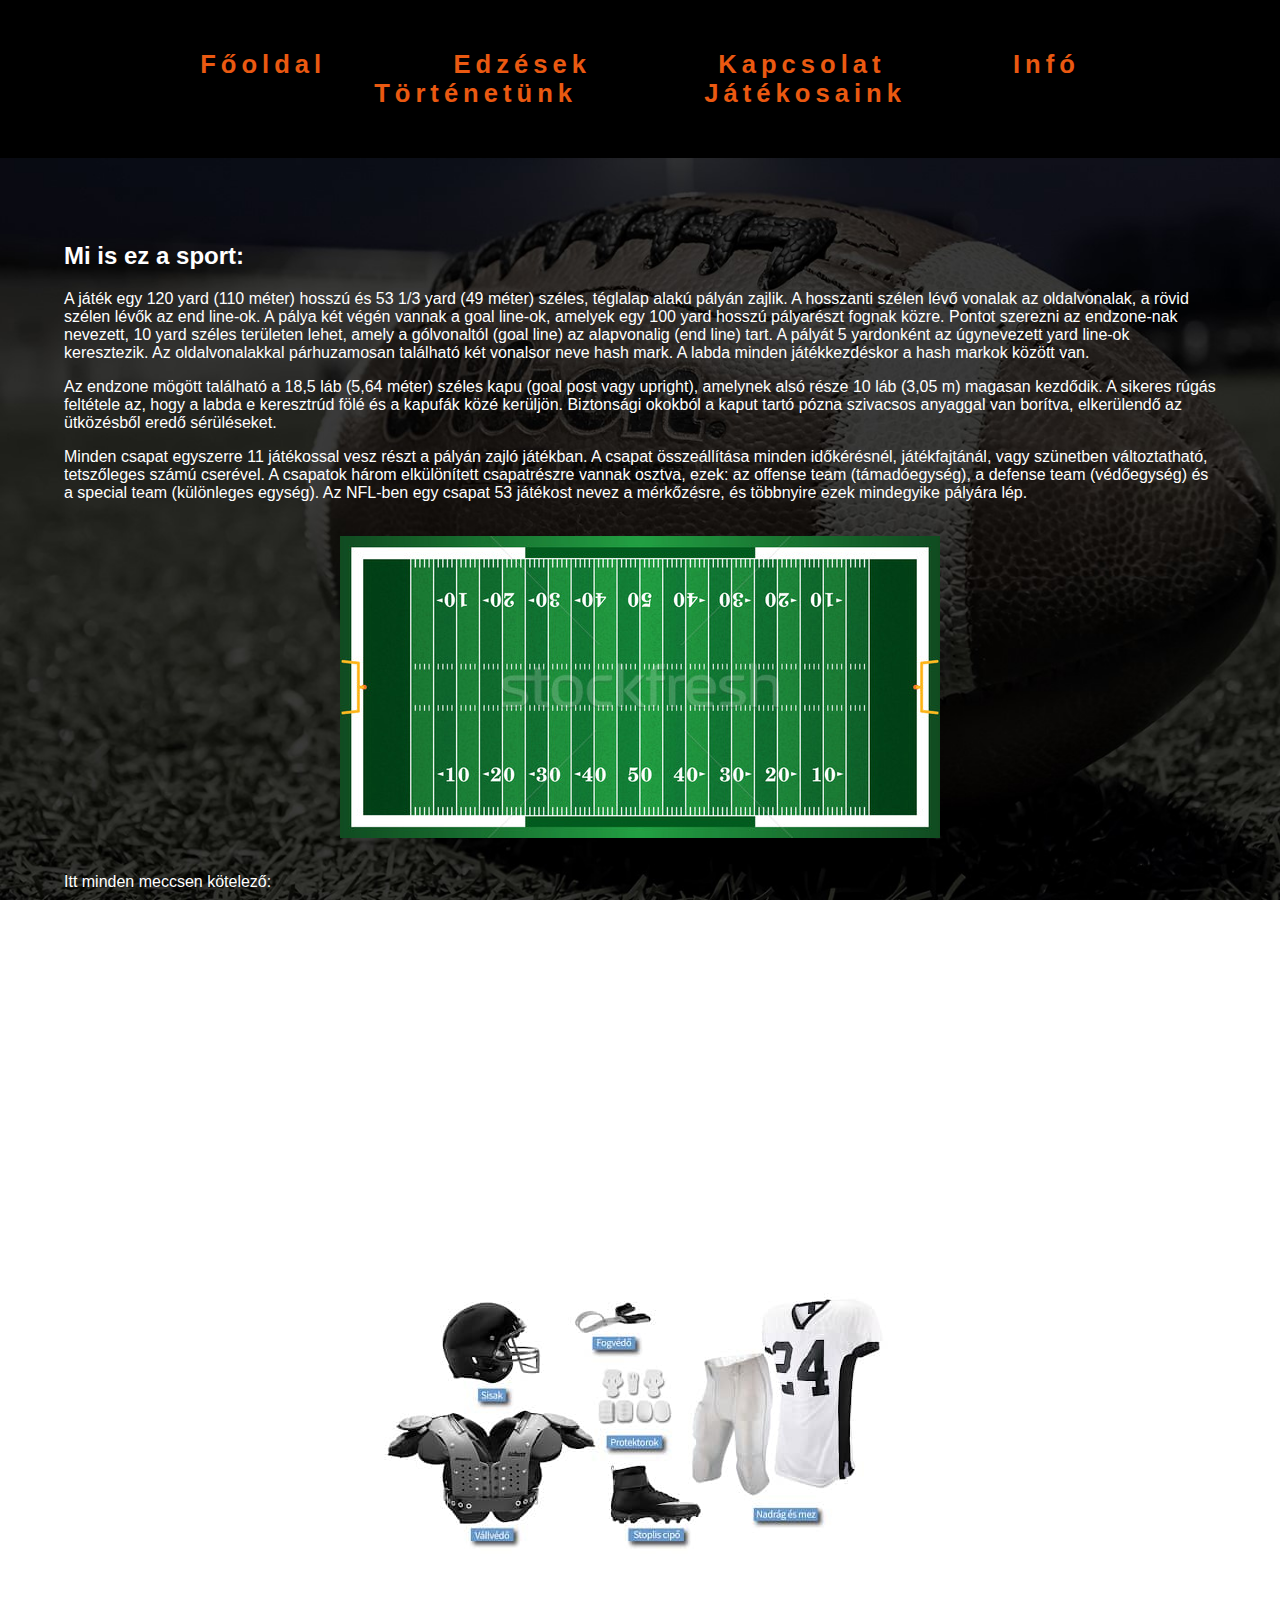
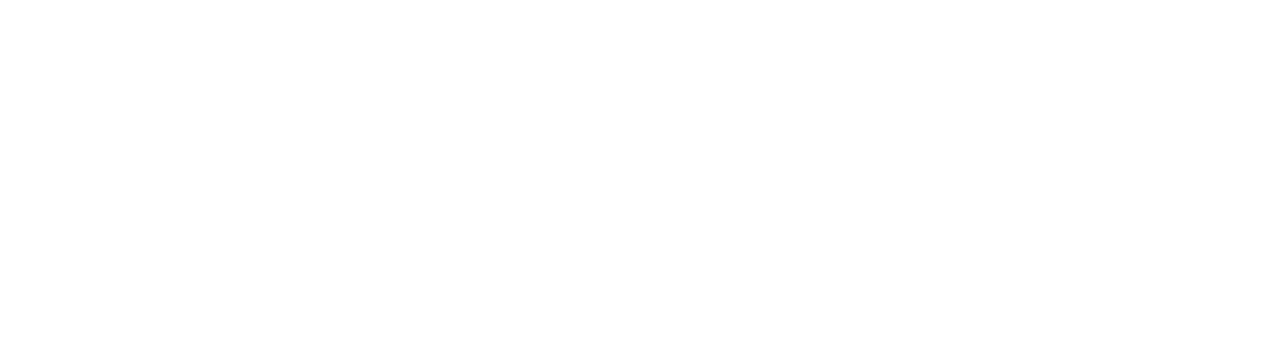
<file: info.html>
<!DOCTYPE html>
<html lang="hu">
<head>
    <meta charset="UTF-8">
    <meta http-equiv="X-UA-Compatible" content="IE=edge">
    <meta name="viewport" content="width=device-width, initial-scale=1.0">
    <link rel="shortcut icon" href="img/logo.jpg" type="image/x-icon">
    <link rel="stylesheet" href="style.css">
    <title>Viharsarki Vitézek</title>
</head>
<body >
    
    
    <header>
        <nav>
            <a href="index.html">Főoldal</a>
            <a href="edzes.html">Edzések</a>
            <a href="kapcs.html">Kapcsolat</a>
            <a href="info.html">Infó</a>
            <a href="tort.html">Történetünk</a>
            <a href="kártyák.html">Játékosaink</a>
            
        </nav>
    </header>
    
    
        

    <div class="torzs">
        <div class="ismerteto">
        <h2>Mi is ez a sport:</h2>
        <p>A játék egy 120 yard (110 méter) hosszú és 53 1/3 yard (49 méter) széles, téglalap alakú pályán zajlik. A hosszanti szélen lévő vonalak az oldalvonalak, a rövid szélen lévők az end line-ok. A pálya két végén vannak a goal line-ok, amelyek egy 100 yard hosszú pályarészt fognak közre. Pontot szerezni az endzone-nak nevezett, 10 yard széles területen lehet, amely a gólvonaltól (goal line) az alapvonalig (end line) tart. A pályát 5 yardonként az úgynevezett yard line-ok keresztezik. Az oldalvonalakkal párhuzamosan található két vonalsor neve hash mark. A labda minden játékkezdéskor a hash markok között van.</p>

            <p>Az endzone mögött található a 18,5 láb (5,64 méter) széles kapu (goal post vagy upright), amelynek alsó része 10 láb (3,05 m) magasan kezdődik. A sikeres rúgás feltétele az, hogy a labda e keresztrúd fölé és a kapufák közé kerüljön. Biztonsági okokból a kaput tartó pózna szivacsos anyaggal van borítva, elkerülendő az ütközésből eredő sérüléseket.</p>
            
            <p>Minden csapat egyszerre 11 játékossal vesz részt a pályán zajló játékban. A csapat összeállítása minden időkérésnél, játékfajtánál, vagy szünetben változtatható, tetszőleges számú cserével. A csapatok három elkülönített csapatrészre vannak osztva, ezek: az offense team (támadóegység), a defense team (védőegység) és a special team (különleges egység). Az NFL-ben egy csapat 53 játékost nevez a mérkőzésre, és többnyire ezek mindegyike pályára lép. </p><br></div>
        
        <center><a href="img/pálya.jpg" target="_blank"> <img class="palya" src="img/pálya.jpg" alt="none"><br></a></center>
        

        
        <div class="felszereles">
        <p>Itt minden meccsen kötelező:</p>
        <ul>
            <li> Sisak</li>
        <li> Fogvédő
        <li> Fogvédő
        <li> Protektor</li>
        <li> Csapatmez</li>
        <li> Protektoros nadrág és</li>
        <li> Stoplis cipő használata.</li></ul>
        
       <center><a href="img/stuff.jpg" target="_blank"> <img class="stuff" src="img/stuff.jpg" alt="none"></a></center>
    </div>
    <center><img class="botton_logo" src="img/VV_felirat_feher.png" alt="none" title="Logó"></center>
    </div>
    </div>

   
</body>

</html>
</file>
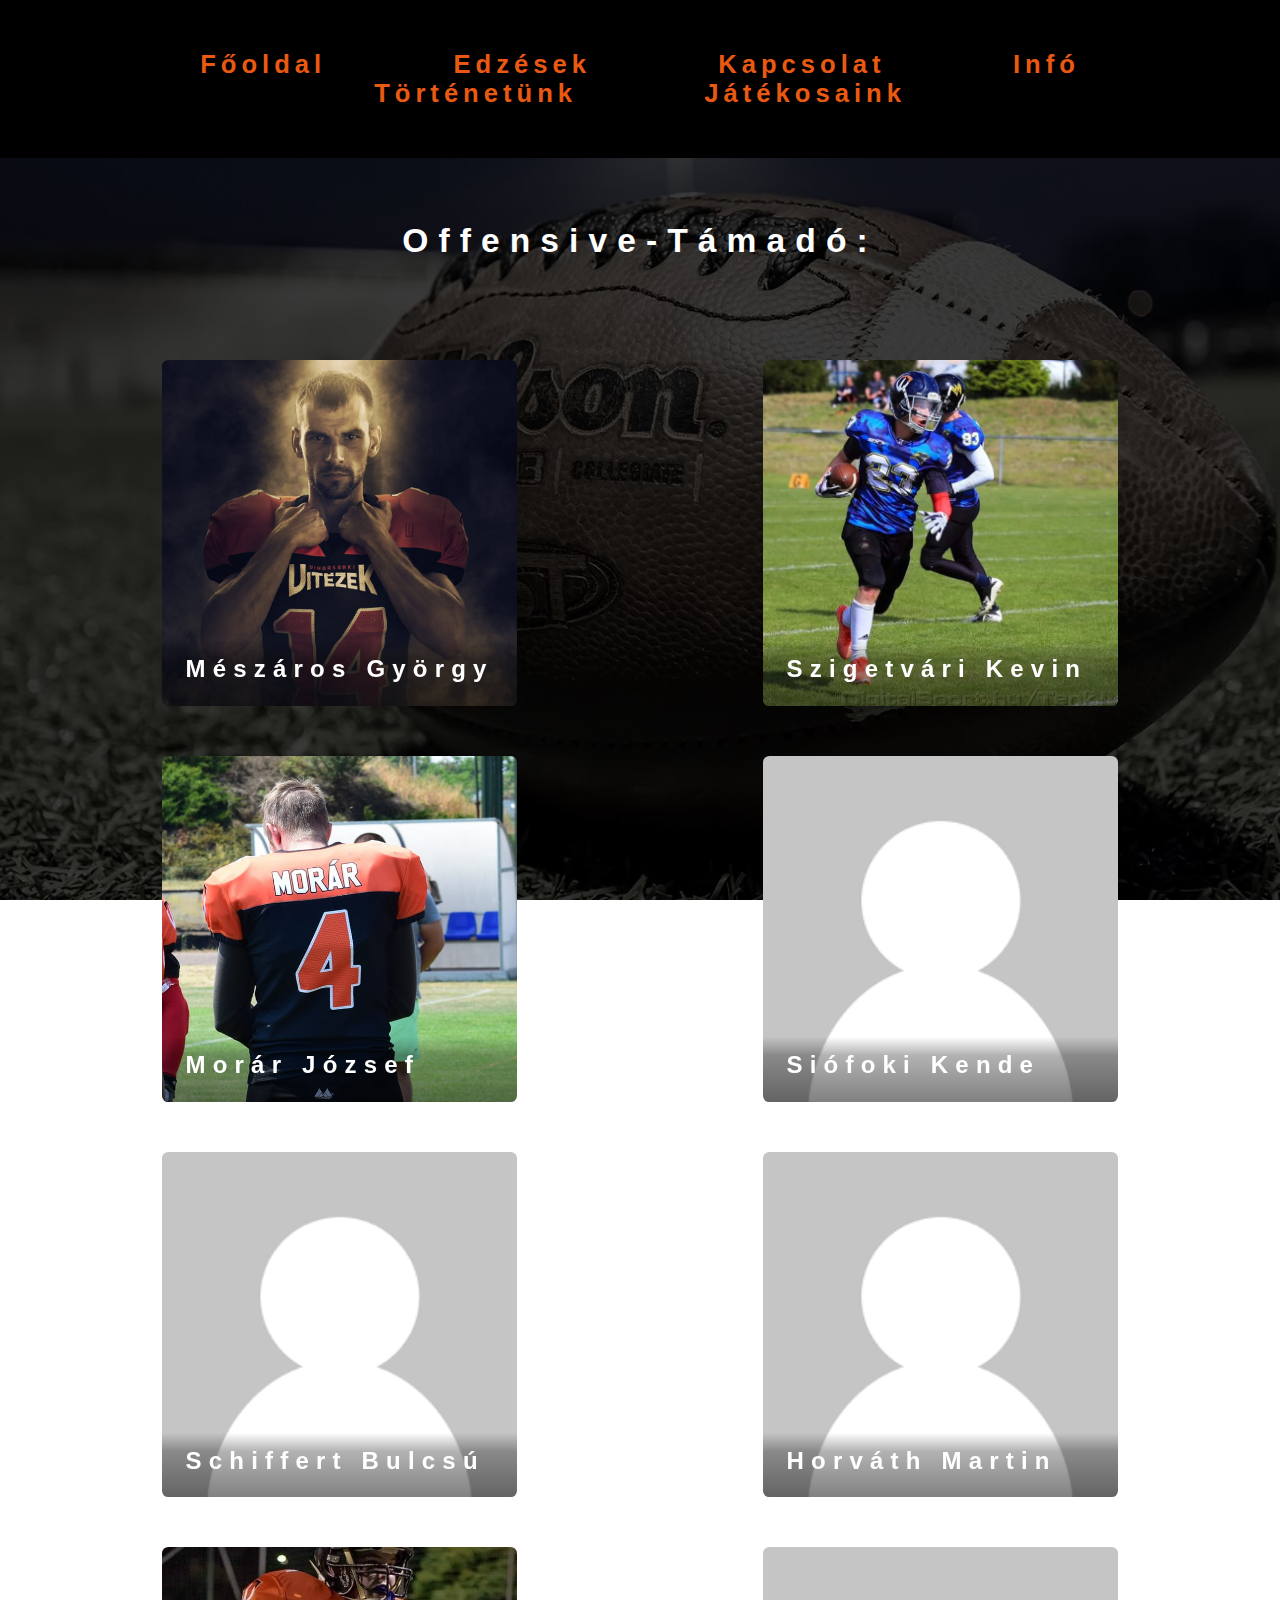
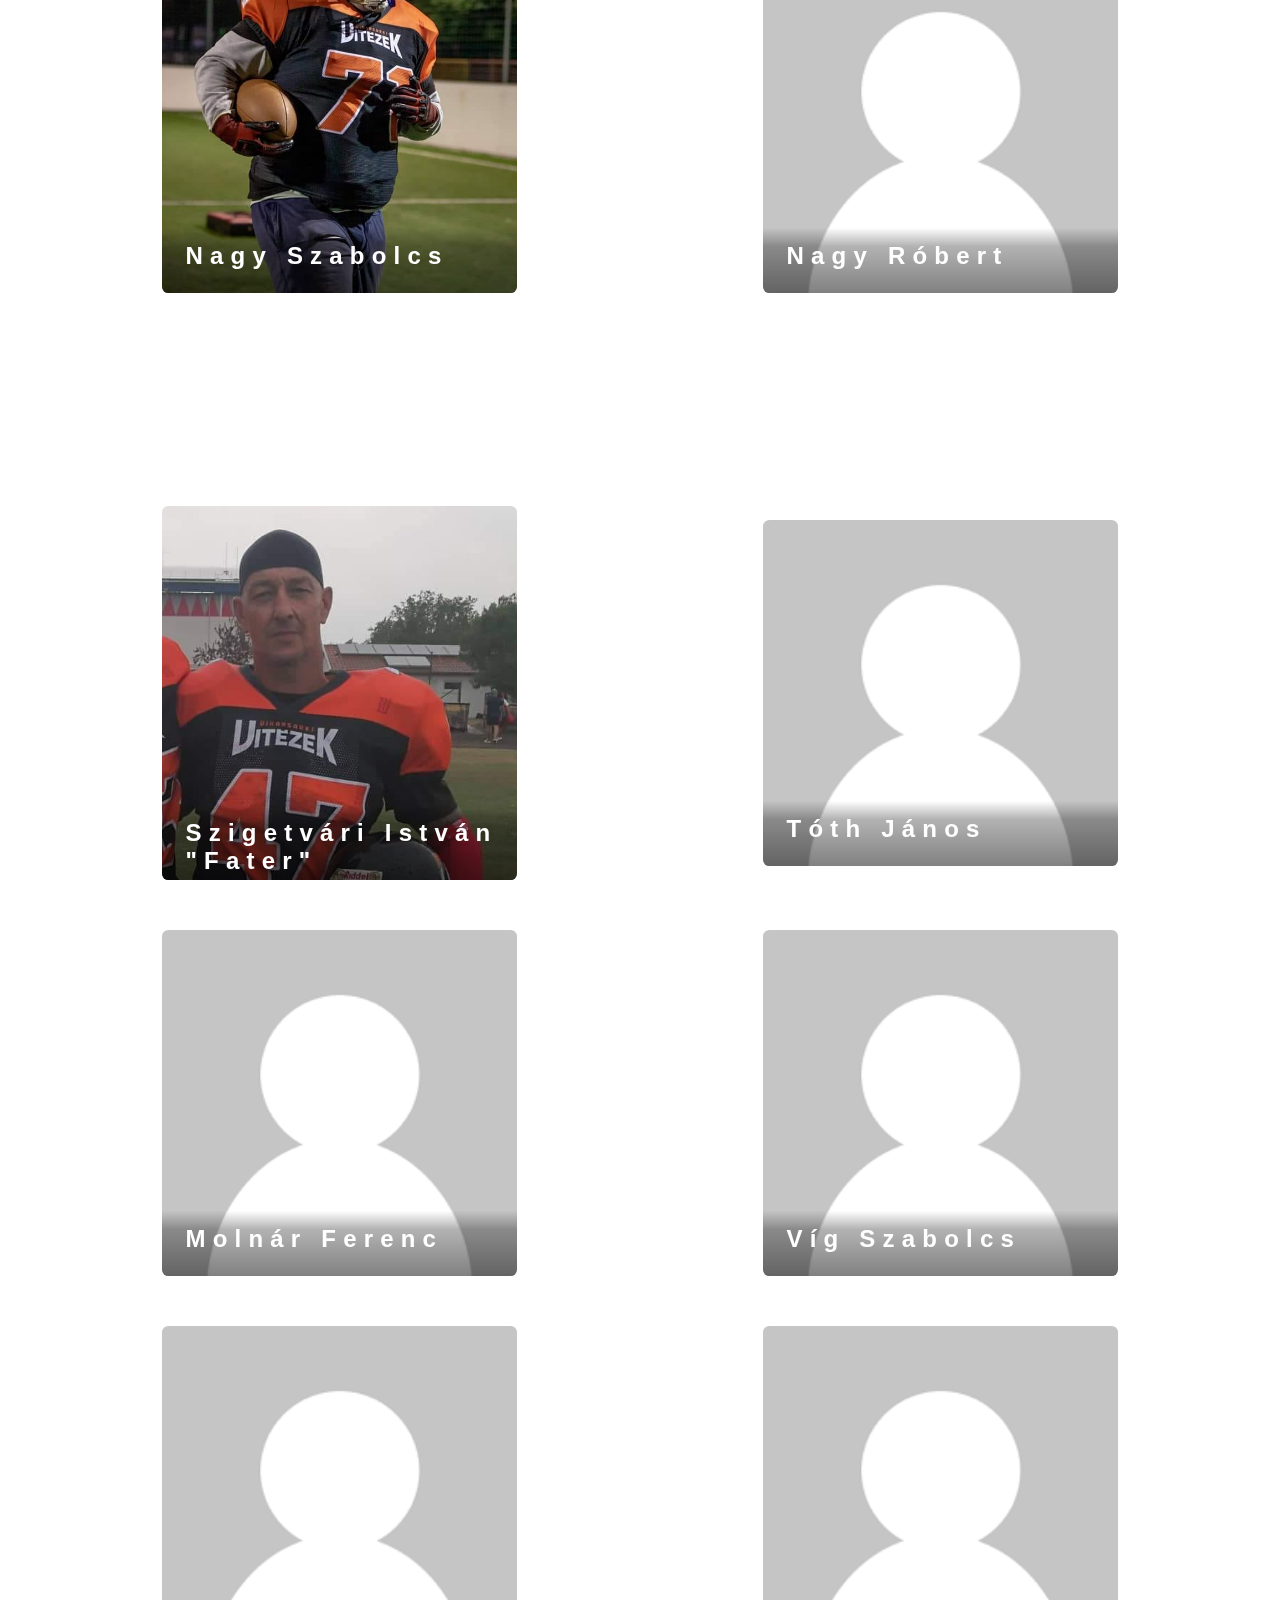
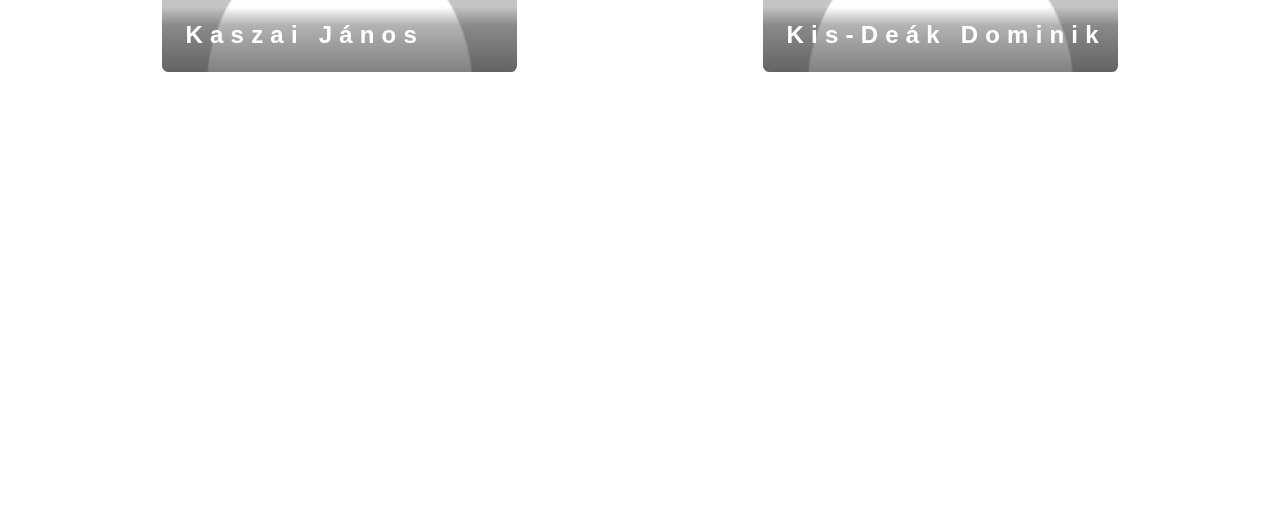
<file: kártyák.html>
<!DOCTYPE html>
<html lang="en">
  <head>
    <meta charset="UTF-8" />
    <meta http-equiv="X-UA-Compatible" content="IE=edge" />
    <meta name="viewport" content="width=device-width, initial-scale=1.0" />
    <link rel="shortcut icon" href="img/logo.jpg" type="image/x-icon">
    <link rel="stylesheet" href="kartyak.css" />
    <link rel="stylesheet" href="style.css">
    
    <title>Viharsarki Vitézek</title>
  </head>
  <body >
   
    
    <header>
      <nav>
        <a href="index.html">Főoldal</a>
        <a href="edzes.html">Edzések</a>
        <a href="kapcs.html">Kapcsolat</a>
        <a href="info.html">Infó</a>
        <a href="tort.html">Történetünk</a>
        <a href="kártyák.html">Játékosaink</a>
      </nav>
    </header>
    
     
<div class="torzs">
  <h2 a>Offensive-Támadó:</h2>
  <div class="lista">
    <div class="card" a>
      <div class="card-content">
        <h2 class="card-title">Mészáros György</h2>
        <p class="card-body">
          Mezszáma: 14<br>
          Életkora: 40<br>
          Posztja: Irányító<br>
        </p>
      </div>
    </div>

    <div class="card" b>
      <div class="card-content">
        <h2 class="card-title">Szigetvári Kevin</h2>
        <p class="card-body">
          Mezszáma: 23<br>
          Életkora: 17<br>
          Posztja: Elkapó, Futó<br>
        </p>
      </div>
    </div>
      <div class="card" d>
        <div class="card-content">
          <h2 class="card-title">Morár József</h2>
          <p class="card-body">
            Mezszáma: 4<br>
            Életkora: 28<br>
            Posztja: Elkapó, Irányító<br>
          </p>
        </div>
    </div>
    <div class="card" e>
      <div class="card-content">
        <h2 class="card-title">Siófoki Kende</h2>
        <p class="card-body">
          Mezszáma: -<br>
          Életkora: 16<br>
          Posztja: Elkapó<br>
        </p>
      </div>
  </div>
  <div class="card" f>
    <div class="card-content">
      <h2 class="card-title">Schiffert Bulcsú</h2>
      <p class="card-body">
        Mezszáma: 69<br>
        Életkora: 18<br>
        Posztja: Támadó fal<br>
      </p>
    </div>
</div>
  <div class="card" g>
    <div class="card-content">
      <h2 class="card-title">Horváth Martin</h2>
      <p class="card-body">
        Mezszáma: 44<br>
        Életkora: 17<br>
        Posztja: Támadó fal<br>
      </p>
    </div>
</div>
<div class="card" h>
  <div class="card-content">
    <h2 class="card-title">Nagy Szabolcs</h2>
    <p class="card-body">
      Mezszáma: 71<br>
      Életkora: 17<br>
      Posztja: Támadó fal<br>
    </p>
  </div>
</div>
<div class="card" i>
  <div class="card-content">
    <h2 class="card-title">Nagy Róbert</h2>
    <p class="card-body">
      Mezszáma: -<br>
      Életkora: 42<br>
      Posztja: Támadó fal<br>
    </p>
  </div>
</div>
    </div>

    <h2 b>Defensive-Védő:</h2>
    <div class="lista">
      <div class="card" a1>
        <div class="card-content">
          <h2 class="card-title" >Szigetvári István "Fater"</h2>
          <p class="card-body">
            Mezszáma: 47<br>
            Életkora: 45<br>
            Posztja: Linebacker<br>
            
          </p>
        </div>
    </div>
      <div class="card" b1>
        <div class="card-content">
          <h2 class="card-title">Tóth János </h2>
          <p class="card-body">
            Mezszáma: 53<br>
            Életkora: 40<br>
            Posztja: Linebacker<br>
          </p>
        </div>
    </div>
    <div class="card" c1>
        <div class="card-content">
          <h2 class="card-title">Molnár Ferenc </h2>
          <p class="card-body">
            Mezszáma: 56<br>
            Életkora: ??<br>
            Posztja: Védő fal<br>
          </p>
        </div>
    </div>
    <div class="card" d1>
      <div class="card-content">
        <h2 class="card-title">Víg Szabolcs </h2>
        <p class="card-body">
          Mezszáma: 45<br>
          Életkora: 17<br>
          Posztja: Védő fal<br>
        </p>
      </div>
  </div>
  <div class="card" e1>
    <div class="card-content">
      <h2 class="card-title">Kaszai János </h2>
      <p class="card-body">
        Mezszáma: 24<br>
        Életkora: 22<br>
        Posztja: Safety<br>
      </p>
    </div>
</div>
<div class="card" f1>
  <div class="card-content">
    <h2 class="card-title">Kis-Deák Dominik </h2>
    <p class="card-body">
      Mezszáma: 18<br>
      Életkora: 20<br>
      Posztja: Cornerback<br>
    </p>
  </div>
</div>
    </div>

    <h2 class="felt">Feltöltés alatt...</h2>
    <center><img class="botton_logo" src="img/VV_felirat_feher.png" alt="none" title="Logó"></center>
  </div>



  </body>

</html>
</file>
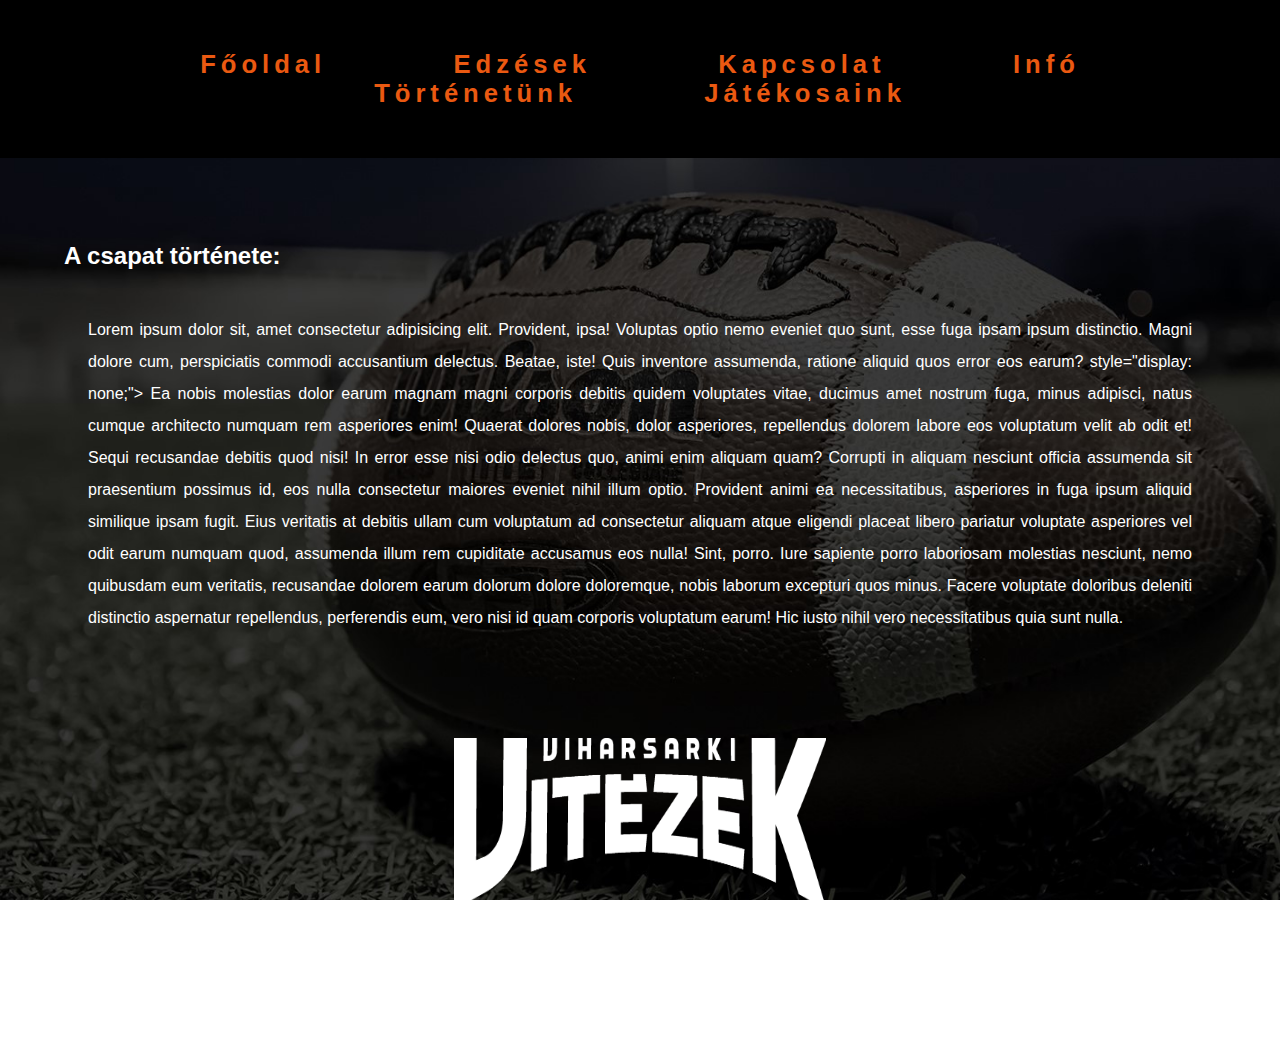
<file: tort.html>
<!DOCTYPE html>
<html lang="hu">
<head>
    <meta charset="UTF-8">
    <meta http-equiv="X-UA-Compatible" content="IE=edge">
    <meta name="viewport" content="width=device-width, initial-scale=1.0">
    <link rel="shortcut icon" href="img/logo.jpg" type="image/x-icon">
    <link rel="stylesheet" href="style.css">

    <title>Viharsarki Vitézek</title>
</head>
<body >
    
    <header>
        <nav>
            <a href="index.html">Főoldal</a>
        <a href="edzes.html">Edzések</a>
        <a href="kapcs.html">Kapcsolat</a>
        <a href="info.html">Infó</a>
        <a href="tort.html">Történetünk</a>
        <a href="kártyák.html">Játékosaink</a>
            
        </nav>
    </header>
    
    
        
    <div class="torzs">
        <div class="tori">
        <h2>A csapat története:</h2>
            <p>Lorem ipsum dolor sit, amet consectetur adipisicing elit. Provident, ipsa! Voluptas optio nemo eveniet quo sunt, esse fuga ipsam ipsum distinctio. Magni dolore cum, perspiciatis commodi accusantium delectus. Beatae, iste! Quis inventore assumenda, ratione aliquid quos error eos earum? style="display: none;"> Ea nobis molestias dolor earum magnam magni corporis debitis quidem voluptates vitae, ducimus amet nostrum fuga, minus adipisci, natus cumque architecto numquam rem asperiores enim! Quaerat dolores nobis, dolor asperiores, repellendus dolorem labore eos voluptatum velit ab odit et! Sequi recusandae debitis quod nisi! In error esse nisi odio delectus quo, animi enim aliquam quam? Corrupti in aliquam nesciunt officia assumenda sit praesentium possimus id, eos nulla consectetur maiores eveniet nihil illum optio. Provident animi ea necessitatibus, asperiores in fuga ipsum aliquid similique ipsam fugit. Eius veritatis at debitis ullam cum voluptatum ad consectetur aliquam atque eligendi placeat libero pariatur voluptate asperiores vel odit earum numquam quod, assumenda illum rem cupiditate accusamus eos nulla! Sint, porro. Iure sapiente porro laboriosam molestias nesciunt, nemo quibusdam eum veritatis, recusandae dolorem earum dolorum dolore doloremque, nobis laborum excepturi quos minus. Facere voluptate doloribus deleniti distinctio aspernatur repellendus, perferendis eum, vero nisi id quam corporis voluptatum earum! Hic iusto nihil vero necessitatibus quia sunt nulla. </p>
        </div>
        <center><img class="botton_logo" src="img/VV_felirat_feher.png" alt="none" title="Logó"></center>
    </div>
    </main>

    <script src="main.js"></script>

</body>

</html>
</file>
<file: style.css>
body {
    background-image: url(img/amerikai1.jpg);
    background-repeat: no-repeat;
    background-size: cover;
    background-attachment: fixed;
    scroll-behavior: smooth;
    margin: 0;
    padding: 0;
}



.botton_logo {
    text-align: center;
    width: 500px;
    height: 300px;
    padding: 4rem;
    margin-left: auto;
    margin-right: auto;

}

.felszereles {
    line-height: 3em;
    list-style: none;
}




nav {
    letter-spacing: 5px;
    font-family: Arial, Helvetica, sans-serif;
    font-size: 1.6em;
    background-color: black;
    padding: 50px;
    text-align: center;
    word-spacing: 4.5em;
    position: sticky !important;
    top: 0;

}

a {
    color: #ea5911;
    text-decoration: none;
    font-weight: bold;
    display: inline-block;
    position: relative;
}

nav a:hover {
    color: white;

}

nav a::after {
    content: '';
    position: absolute;
    width: 100%;
    transform: scaleX(0);
    height: 2px;
    bottom: 0;
    left: 0;
    background-color: white;
    transform-origin: bottom right;
    transition: transform 0.25s ease-out;
}

nav a:hover::after {
    transform: scaleX(1);
    transform-origin: bottom left;

}


.torzs {
    font-family: Arial, Helvetica, sans-serif;
    margin: 2em;
    padding: 2em;
    color: white;

}

h1 {
    text-align: center;
    text-transform: uppercase;
    word-spacing: .5em;
}

h2[a] {
    text-align: center;
    font-size: 2.1em;
    margin: 0 0 100px 0;
}

h2[b] {
    text-align: center;
    font-size: 2.1em;
    margin: 75px 0 100px 0;
}

.gallery {
    display: grid;
    grid-template-columns: repeat(3, 1fr);

    place-items: center;
}

.fokep img {
    place-items: center;
    width: 70%;
    height: 50%;

}



.gallery img {
    transform-origin: 50% 65%;
    transition: transform 1s, filter 0.2s ease-in-out;
    filter: brightness(100%);
    width: 400px;
    height: 300px;
    margin: 20px;
    margin-left: auto;
    margin-right: auto;
}

.gallery img:hover {

    margin: auto;
    transform: scale(1.2);

}


* {
    box-sizing: border-box;
}


.clearfix:after {
    content: "";
    display: table;
    clear: both;
}

.ido {
    padding-bottom: 4em;
}

ul {
    padding-bottom: 0.7em;

}


svg {
    fill: white;
    height: 50px;
    transition: transform .5s, fill .5s ease-in-out;
    filter: brightness(100%);
    margin-left: auto;
    margin-right: auto;
}


.kapcs {
    margin-top: 5em;
    display: grid;
    grid-template-columns: repeat(4, 1fr);
    place-items: center;

}

.email_phone {
    list-style: none;
    line-height: 30px;
    font-size: 1.3em;
}

.kapcs svg:hover {
    fill: #ea5911;
    transform: scale(1.2);


}

.tori p {
    padding: 1.5em;
    line-height: 2em;
    text-align: justify;
}

.lista {
    display: grid;
    grid-template-columns: repeat(3, 1fr);
    gap: 50px;
    place-items: center;
}


.felt {
    text-align: center;
}

@media only screen and (max-width:1540px) {
    .lista {
        grid-template-columns: repeat(2, 1fr);
    }
}

@media only screen and (max-width:1470px) {
    .gallery {
        display: grid;
        grid-template-columns: repeat(2, 1fr);
        place-items: center;
    }

    .kapcs {
        display: grid;
        grid-template-columns: repeat(2, 1fr);
        place-items: center;

    }

    svg {
        margin-top: 20px;

    }

    .fokep img {
        place-items: center;
        width: 70%;

    }

}

@media only screen and (max-width:1310px) {




    .fokep img {
        place-items: center;
        width: 70%;

    }



}

@media only screen and (max-width:1200px) {

    .felirat {
        width: 70%;
        height: 70%;

    }

    .fokep img {
        place-items: center;
        width: 70%;

    }

}

@media only screen and (max-width:1020px) {
    .gallery {
        display: grid;
        grid-template-columns: 1fr;
        place-items: center;
    }

    .gallery img {

        transition: transform 1s, filter 0.2s ease-in-out;
        filter: brightness(100%);
        width: 400px;
        height: 300px;
        margin: 20px;
    }

    .gallery img:hover {


        transform: scale(1.0);

    }

    .lista {
        display: grid;
        grid-template-columns: 1fr;

    }

    .fokep img {
        place-items: center;
        width: 70%;

    }

}

@media only screen and (max-width:1020px),
(pointer:none),
(pointer:coarse) {
    .gallery {
        display: grid;
        grid-template-columns: 1fr;
        place-items: center;
    }

    .gallery img {

        transition: transform 1s, filter 0.2s ease-in-out;
        filter: brightness(100%);
        width: 400px;
        height: 300px;
        margin: 20px;
    }

    .gallery img:hover {


        transform: scale(1.0);

    }

    .lista {
        display: grid;
        grid-template-columns: 1fr;

    }

    .fokep img {
        place-items: center;
        width: 70%;

    }

}

@media only screen and (max-width:750px) {

    nav {
        display: grid;
        grid-template-columns: 1fr;
        place-items: center;

    }



    .palya {
        width: 400px;
        height: 250px;
    }

    .stuff {
        width: 300px;
        height: 150px;
    }

    .torzs {
        margin: 0;
    }

    .fokep img {
        place-items: center;
        width: 70%;

    }


}

@media only screen and (max-width:600px) {
    .gallery img {
        transition: transform 1s, filter 0.2s ease-in-out;
        filter: brightness(100%);
        width: 300px;
        height: 200px;
        margin: 20px;
    }

    .kapcs {
        display: grid;
        grid-template-columns: 1fr;
        place-items: center;

    }

    .gallery img:hover {

        margin: auto;
        transform: scale(1.1);

    }

    .palya {
        width: 300px;
        height: 150px;
    }

    .stuff {
        width: 200px;
        height: 100px;
    }

    .fokep img {
        place-items: center;
        width: 70%;

    }


    .botton_logo {
        width: 300px;
        height: 200px;
    }
}

@media only screen and (max-width:488px),
(pointer:none),
(pointer:coarse) {
    .gallery img {
        transition: transform 1s, filter 0.2s ease-in-out;
        filter: brightness(100%);
        width: 280px;
        height: 180px;
        margin: 20px;
    }

    .gallery img:hover {

        margin: auto;
        transform: scale(1.1);

    }

    .palya {
        width: 200px;
        height: 100px;
    }

    .stuff {
        width: 200px;
        height: 100px;
    }


    .card img {
        width: auto;
    }

    .card {
        width: 100%;
    }

    .card h2 {
        letter-spacing: 0em;
    }

    .load-container,
    .loading-screen {
        display: none !important;
    }

    .fokep img {
        place-items: center;
        width: 70%;

    }

}

@media only screen and (max-width:380px),
(pointer:none),
(pointer:coarse) {
    .gallery img {
        transition: transform 1s, filter 0.2s ease-in-out;
        filter: brightness(100%);
        width: 250px;
        height: 160px;
        margin: 20px;
        margin-left: auto;
        margin-right: auto;
    }



    .palya {
        width: 200px;
        height: 100px;
    }

    .stuff {
        width: 200px;
        height: 100px;
    }


    .card img {
        width: auto;
    }

    .card {
        width: 100%;
    }

    .card h2 {
        letter-spacing: 0em;
    }

    .fokep img {
        place-items: center;
        width: 70%;

    }



}

@media only screen and (max-width:380px),
(pointer:none),
(pointer:coarse) {

    .botton_logo {
        display: none;
    }

}

@media only screen and (max-width:350px),
(pointer:none),
(pointer:coarse) {
    .gallery img {
        transition: transform 1s, filter 0.2s ease-in-out;
        filter: brightness(100%);
        width: 230px;
        height: 130px;
        margin: 20px;
    }

    .gallery img:hover {

        margin: auto;
        transform: scale(1.1);

    }

    .palya {
        width: 160px;
        height: 80px;
    }

    .stuff {
        width: 160px;
        height: 80px;
    }

    .card {
        width: 100%;
    }

    .card img {
        width: auto;
    }

    .fokep img {
        place-items: center;
        width: 70%;

    }



}

@media only screen and (max-width:320px),
(pointer:none),
(pointer:coarse) {
    .gallery img {
        transition: transform 1s, filter 0.2s ease-in-out;
        filter: brightness(100%);
        width: 200px;
        height: 130px;
        margin: 20px;

    }

    .gallery img:hover {

        margin: auto;
        transform: scale(1.1);

    }

    svg {
        height: 30px;
    }

    .card {
        width: 100%;
    }

    .card img {
        width: auto;
    }

    .fokep img {
        place-items: center;
        width: 70%;

    }
}

@media only screen and (max-width:290px),
(pointer:none),
(pointer:coarse) {
    .gallery img {
        transition: transform 1s, filter 0.2s ease-in-out;
        filter: brightness(100%);
        width: 175px;
        height: 115px;
        margin-bottom: 20px;

    }

    .gallery img:hover {

        margin: auto;
        transform: scale(1.1);

    }

    ul {
        font-size: 0.9em;
    }

    h2 {
        font-size: 0.9em;
    }

    p {
        font-size: 0.7em;
    }

    nav {
        font-size: 1.4em;
    }

    .email {
        font-size: 0.6em;
    }

    .card {
        width: 100%;

    }

    .card img {
        width: auto;
    }

    .fokep img {
        place-items: center;
        width: 70%;

    }


}



/* The Modal (background) */
.modal {
    display: none;
    position: fixed;
    z-index: 1;
    padding-top: 100px;
    left: 0;
    top: 0;
    width: 100%;
    height: 100%;
    overflow: auto;
    background-color: rgba(7, 7, 7, 0.849);
}

/* Modal Content */
.modal-content {
    position: relative;

    margin: auto;
    padding: 0;
    width: 90%;
    max-width: 1200px;
}

/* The Close Button */
.close {
    color: white;
    position: absolute;
    top: 10px;
    right: 25px;
    font-size: 35px;
    font-weight: bold;
}

.close:hover,
.close:focus {
    color: #999;
    text-decoration: none;
    cursor: pointer;
}

.mySlides {
    display: none;
}

.cursor {
    cursor: pointer;
}

/* Next & previous buttons */
.prev,
.next {
    cursor: pointer;
    position: absolute;
    top: 50%;
    width: auto;
    padding: 16px;
    margin-top: -50px;
    color: white;
    font-weight: bold;
    font-size: 20px;
    transition: 0.6s ease;
    border-radius: 0 3px 3px 0;
    user-select: none;
    -webkit-user-select: none;
}

/* Position the "next button" to the right */
.next {
    right: 0;
    border-radius: 3px 0 0 3px;
}

/* On hover, add a black background color with a little bit see-through */
.prev:hover,
.next:hover {
    background-color: rgba(0, 0, 0, 0.164);
}

/* Number text (1/3 etc) */
.numbertext {
    color: #f2f2f2;
    font-size: 12px;
    padding: 8px 12px;
    position: absolute;
    top: 0;
}
</file>
<file: kartyak.css>
:root {
    --clr-netural-900: hsl(207, 19%, 9%);
    --clr-netural-100: hsl(0, 0%, 100%);
    --clr-accent-400: #ea5911;
}

h2 {
    letter-spacing: 0.3em;
    bottom: .6em;

}

*,
*::before,
*::after {
    box-sizing: border-box;
}



.card {
    margin-left: 40px;
    margin-right: 40px;
    color: var(--clr-netural-100);
    background-size: cover;
    padding: 10rem 0 0;
    width: 40ch;
    border-radius: 0.4rem;
    overflow: hidden;

    transition: transform 500ms ease;

}

.card[a] {
    background-image: url(img/profilkep/gyuri.jpg);
}

.card[b] {
    background-image: url(img/profilkep/Szigetvári\ Kevin.jpg);
}

.card[d] {
    background-image: url(img/profilkep/Morár\ Józsi.jpg);
}

.card[e] {
    background-image: url(img/profilkep/Névtelen.png);
}

.card[f] {
    background-image: url(img/profilkep/Névtelen.png);
}

.card[g] {
    background-image: url(img/profilkep/Névtelen.png);
}

.card[h] {
    background-image: url(img/profilkep/Nagy\ Szabolcsjpg.jpg);
}

.card[i] {
    background-image: url(img/profilkep/Névtelen.png);
}

.card[a1] {
    background-image: url(img/profilkep/Szigetvári\ István.jpg);
}

.card[b1] {
    background-image: url(img/profilkep/Névtelen.png);
}

.card[c1] {
    background-image: url(img/profilkep/Névtelen.png);
}

.card[d1] {
    background-image: url(img/profilkep/Névtelen.png);
}

.card[e1] {
    background-image: url(img/profilkep/Névtelen.png);
}

.card[f1] {
    background-image: url(img/profilkep/Névtelen.png);
}

.card:hover,
.card:focus-within {
    transform: scale(1.05);
}

.card-content {
    --padding: 1.5rem;
    padding: var(--padding);
    background: linear-gradient(hsl(0 0% 0% / 0),
            hsl(20 0% 0% / 0.3) 10%,
            hsl(0 0% 0% / 1));
}

@media (hover) {

    .card-content {
        transform: translateY(65%);
        transition: transform 500ms ease;
    }

    .card:hover .card-content,
    .card:focus-within .card-content {
        transform: translateY(0);
        transition-delay: 500ms;
    }

    .card:focus-within .card-content {
        transition-duration: 0ms;
    }

    .card-content>*:not(.card-title) {
        opacity: 0;
        transition: opacity 500ms linear;
    }

    .card:hover .card-content>*:not(.card-title),
    .card:focus-within .card-content>*:not(.card-title) {
        opacity: 1;
        transition-delay: 1000ms;
    }

    .card-title::after {
        transform: scaleX(0);
    }
}

.card-title {
    position: relative;
    width: 350px;
    bottom: 30px;
}



.card-title::after {
    content: "";
    position: absolute;
    height: 4px;
    left: calc(var(--padding) * -1);
    bottom: -2px;
    background: var(--clr-accent-400);
    width: calc(100% + var(--padding));

    transform-origin: left;
    transition: transform 500ms ease;
}

.card:hover .card-title::after,
.card:focus-within .card-title::after {
    transform: scaleX(1);
}

.card-body {
    color: rgb(255 255 255 / 0.8);
}
</file>
